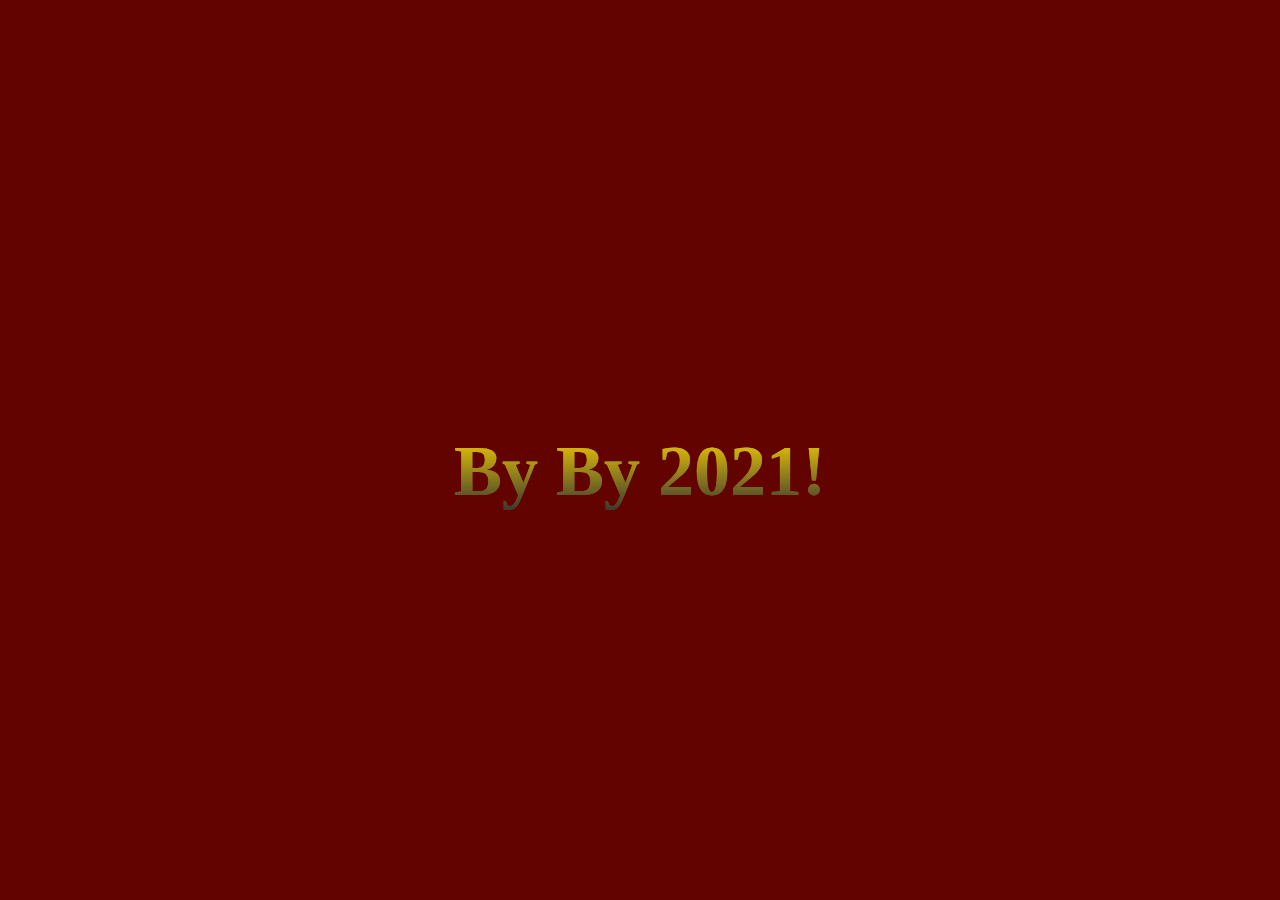
<file: index.html>
<!DOCTYPE html>
<html>
<head>
  <meta charset="utf-8">
  <meta name="viewport" content="width=device-width, initial-scale=1">
  <link rel="stylesheet" href="style.css">
<!--this code comes from: httsp://myprograming.com/ -->
  <title> 
Firecrackers Effects
</title>
</head>

<body>

<canvas id="canvas">Well Come 2022</canvas>
<h1 id="message">By By 2021!</h1>
  <script src="main.js"></script>
  </body>
</html>
</file>
<file: style.css>
/*basic styles for black background and crosshair cursor*/
body{
  background: #630300;
  margin: 0;
  font-size: 16px;
  font-family: Verdana;
}
h1{
  pointer-events: none;
 font-size: 72px;
  background: -webkit-linear-gradient(gold, #333);
  -webkit-background-clip: text;
  -webkit-text-fill-color: transparent;
}
#message{
width: 100%;
font-size: 2em;
color: white;
text-align: center;
position: absolute;
top:20px;
left: 0;
}
canvas{
  cursor: crosshair;
  display: block;
}
#canvas{
  font-size: 72px;
  background: -webkit-linear-gradient(blue,yellow);
  -webkit-background-clip: text;
  -webkit-text-fill-color: transparent;
}
</file>
